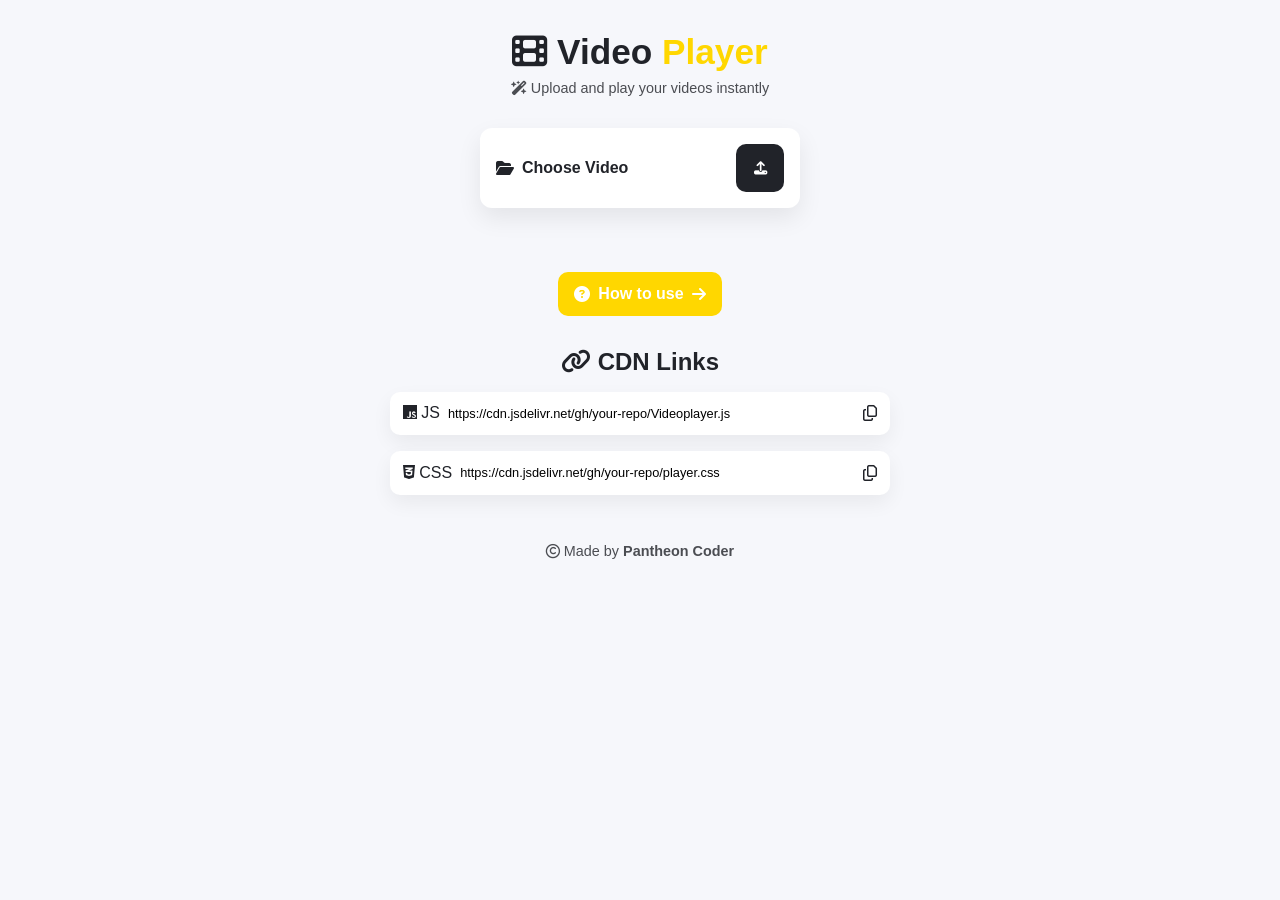
<file: index.html>
<!DOCTYPE html>
<html lang="en">
<head>
<meta charset="UTF-8" />
<meta name="viewport" content="width=device-width, initial-scale=1.0" />
<title>Video Player</title>

<link rel="stylesheet" href="https://cdnjs.cloudflare.com/ajax/libs/font-awesome/6.5.0/css/all.min.css">
<link rel="stylesheet" href="https://cdn.plyr.io/3.7.8/plyr.css">
<link rel="stylesheet" href="page.css">
</head>

<body>

<header class="top">
  <h1 id="title">
    <i class="fa-solid fa-film"></i>
    Video <span>Player</span>
  </h1>

  <p id="intro">
    <i class="fa-solid fa-wand-magic-sparkles"></i>
    Upload and play your videos instantly
  </p>
</header>

<!-- UPLOAD -->
<div class="upload-box">
  <span>
    <i class="fa-solid fa-folder-open"></i>
    Choose Video
  </span>

  <input type="file" id="file" accept="video/mp4" hidden>

  <button class="btn">
    <i class="fa-solid fa-upload"></i>
  </button>
</div>

<!-- VIDEO -->
<div class="player-box">
  <video id="player" controls></video>
</div>

<!-- HOW -->
<a class="how" href="#">
  <i class="fa-solid fa-circle-question"></i>
  How to use
  <i class="fa-solid fa-arrow-right"></i>
</a>

<!-- CDN INFO -->
<section class="cdn">

  <h2>
    <i class="fa-solid fa-link"></i>
    CDN Links
  </h2>

  <div class="card">
    <label>
      <i class="fa-brands fa-js"></i> JS
    </label>
    <input value="https://cdn.jsdelivr.net/gh/your-repo/Videoplayer.js" readonly>
    <i class="fa-regular fa-copy"></i>
  </div>

  <div class="card">
    <label>
      <i class="fa-brands fa-css3-alt"></i> CSS
    </label>
    <input value="https://cdn.jsdelivr.net/gh/your-repo/player.css" readonly>
    <i class="fa-regular fa-copy"></i>
  </div>

</section>

<footer>
  <i class="fa-regular fa-copyright"></i>
  Made by <b>Pantheon Coder</b>
</footer>

<script src="https://cdn.plyr.io/3.7.8/plyr.js"></script>

<script>
const player = new Plyr('#player');

const fileInput = document.getElementById('file');
const uploadBtn = document.querySelector('.btn');
const video = document.getElementById('player');

video.style.display = "none";

uploadBtn.addEventListener('click', () => {
  fileInput.click();
});

fileInput.addEventListener('change', function () {
  const file = this.files[0];

  if (file) {
    const url = URL.createObjectURL(file);

    video.src = url;
    video.load();
    video.style.display = "block";

    video.addEventListener('loadedmetadata', () => {
      player.play().catch(() => {});
    }, { once: true });
  }
});
</script>

</body>
</html>
</file>
<file: page.css>
* {
  margin: 0;
  padding: 0;
  box-sizing: border-box;
  font-family: Trebuchet MS, sans-serif;
}

body {
  min-height: 100vh;
  background: #f6f7fb;
  display: flex;
  flex-direction: column;
  align-items: center;
  gap: 2rem;
  padding: 2rem 1rem;
  color: #212329;
}

/* HEADER */
.top {
  text-align: center;
}

#title {
  font-size: clamp(1.6rem, 4vw, 2.2rem);
  font-weight: bold;
}

#title span {
  color: gold;
}

#intro {
  font-size: 0.9rem;
  opacity: 0.8;
  margin-top: 0.5rem;
}

/* UPLOAD BOX */
.upload-box {
  width: min(90%, 320px);
  background: white;
  padding: 1rem;
  border-radius: 12px;
  display: flex;
  justify-content: space-between;
  align-items: center;
  box-shadow: 0 10px 25px rgba(0,0,0,0.08);
}

.upload-box span {
  display: flex;
  align-items: center;
  gap: 0.5rem;
  font-weight: bold;
}

.btn {
  width: 3rem;
  height: 3rem;
  border: none;
  border-radius: 10px;
  background: #212329;
  color: white;
  cursor: pointer;
  transition: 0.3s;
}

.btn:hover {
  background: gold;
  color: #212329;
}

/* VIDEO */
.player-box {
  width: min(95%, 650px);
  border-radius: 12px;
  overflow: hidden;
  box-shadow: 0 15px 30px rgba(0,0,0,0.15);
}

video {
  width: 100%;
  display: none;
}

/* HOW BUTTON */
.how {
  background: gold;
  padding: 0.8rem 1rem;
  border-radius: 10px;
  text-decoration: none;
  color: white;
  font-weight: bold;
  display: flex;
  gap: 0.5rem;
  align-items: center;
}

/* CDN */
.cdn {
  width: min(95%, 500px);
  display: flex;
  flex-direction: column;
  gap: 1rem;
}

.cdn h2 {
  text-align: center;
}

.card {
  background: white;
  padding: 0.8rem;
  border-radius: 10px;
  display: flex;
  align-items: center;
  gap: 0.5rem;
  box-shadow: 0 8px 20px rgba(0,0,0,0.06);
}

.card input {
  flex: 1;
  border: none;
  outline: none;
  font-size: 0.8rem;
}

.card i {
  cursor: pointer;
}

/* FOOTER */
footer {
  margin-top: 1rem;
  font-size: 0.9rem;
  opacity: 0.8;
}

/* RESPONSIVE */
@media (max-width: 600px) {
  body {
    gap: 1.5rem;
  }

  .upload-box {
    flex-direction: row;
  }
}
</file>
